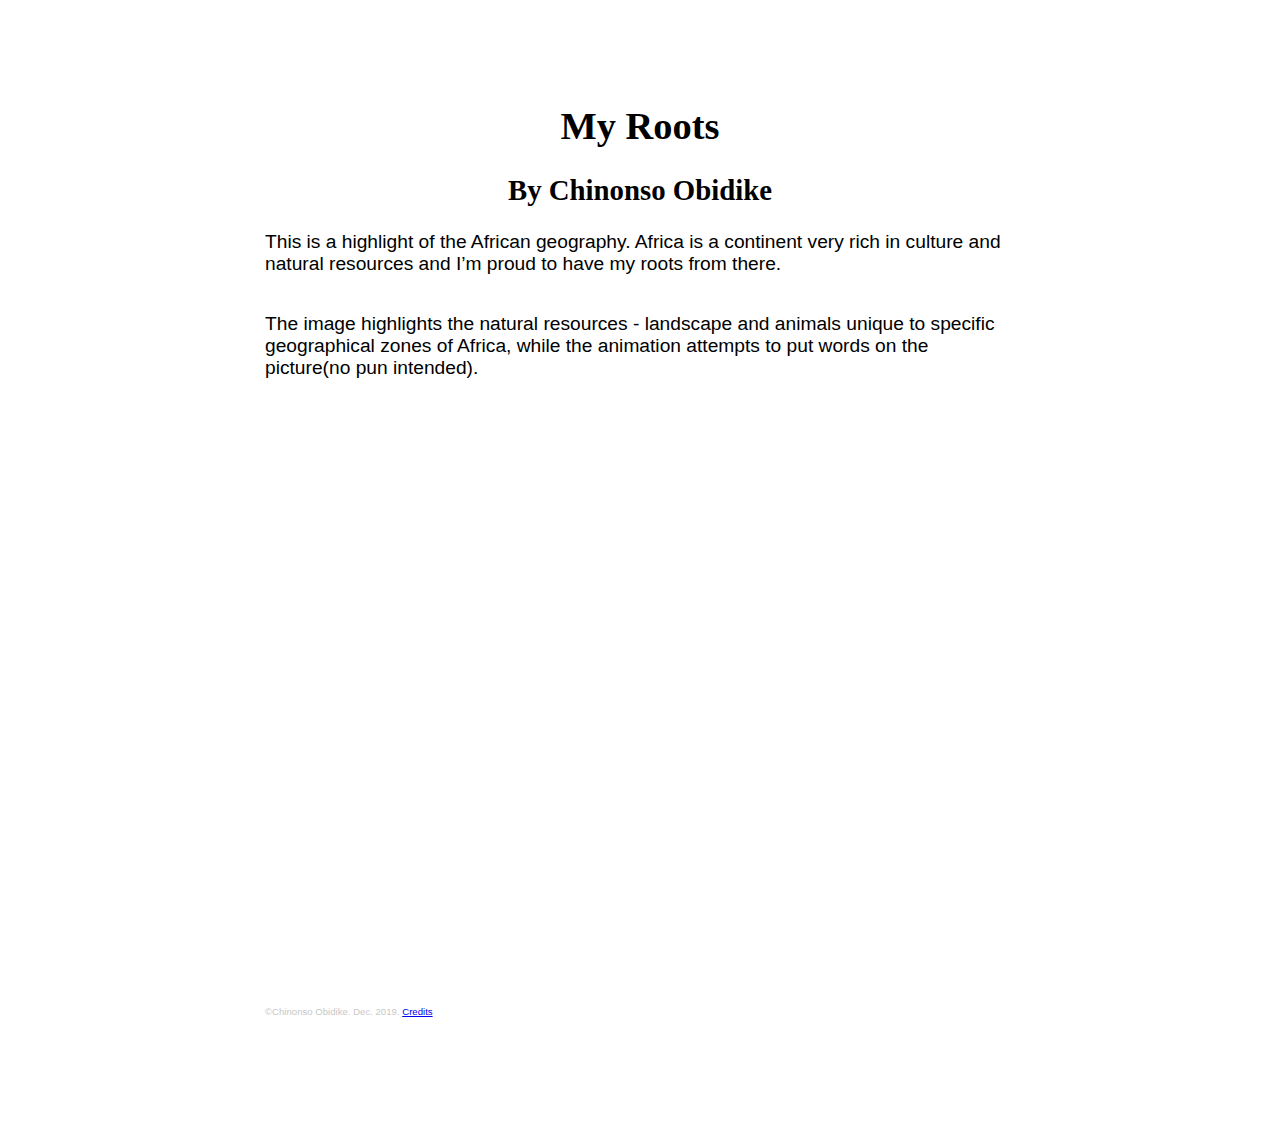
<file: index.html>
</html><!DOCTYPE html>
<html lang="">
  <head>
    <meta charset="utf-8">
    <meta name="viewport" content="width=device-width, initial-scale=1.0">
    <title>My Roots</title>
    <link rel="stylesheet" type="text/css" href="styles.css">
  </head>
  <body>
    <h1>My Roots</h1>
    <h2>By Chinonso Obidike</h2>
    <p>This is a highlight of the African geography.
      Africa is a continent very rich in culture and natural resources
      and I’m proud to have my roots from there. </p>
    <p>The image highlights the natural resources - landscape and animals unique
      to specific geographical zones of Africa, while the animation attempts to
      put words on the picture(no pun intended).</p>

    <iframe width="850" height="550" src="https://www.youtube.com/embed/sndl4mWy30g"
    frameborder="0" allow="accelerometer; autoplay; encrypted-media; gyroscope; picture-in-picture"
    allowfullscreen></iframe>

    <p class="credits">&copy;Chinonso Obidike. Dec. 2019. <a href="citation.html" target="_blank"> Credits</a> </p>
  </body>
</html>
</file>
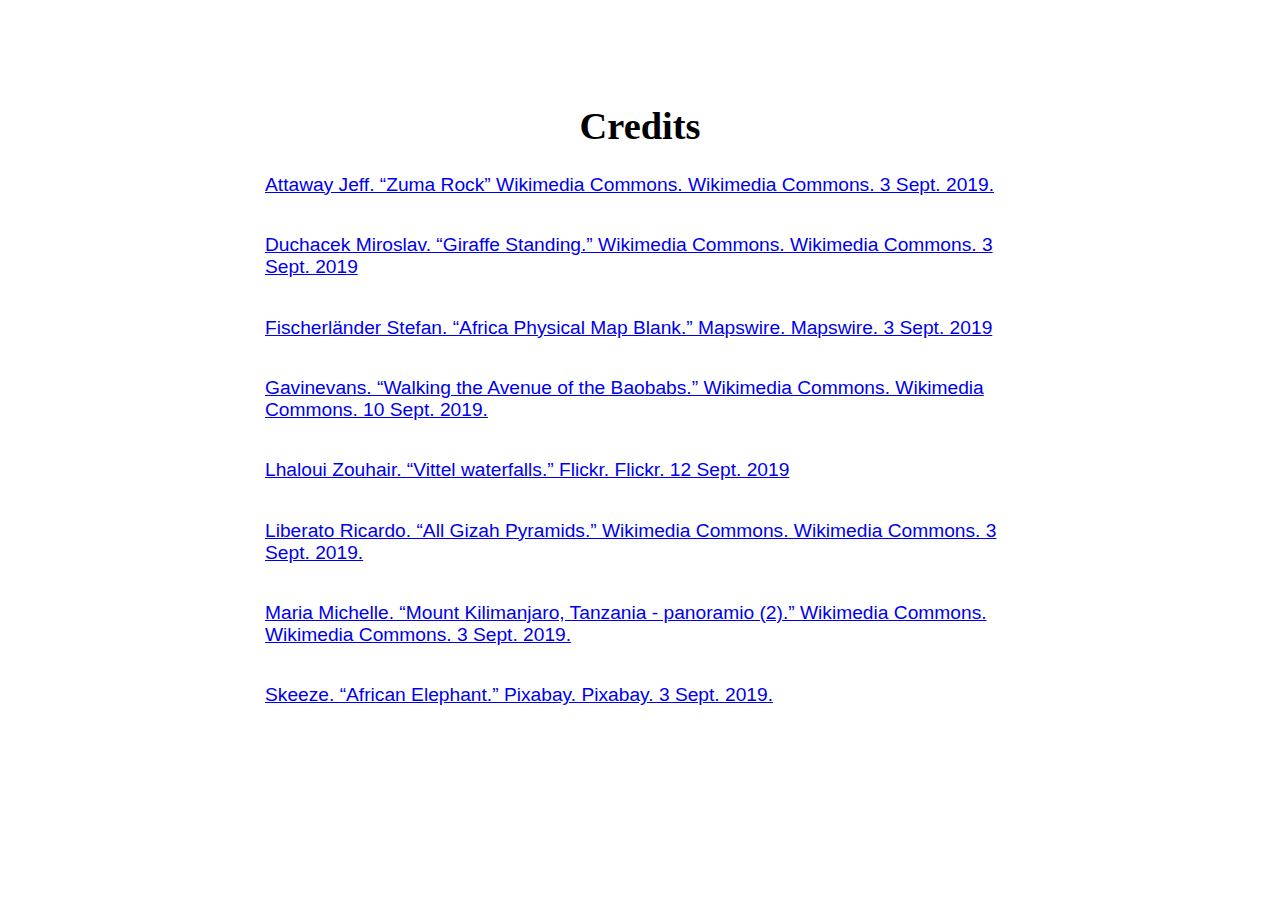
<file: citation.html>
</html><!DOCTYPE html>
<html lang="">
  <head>
    <meta charset="utf-8">
    <meta name="viewport" content="width=device-width, initial-scale=1.0">
    <title>Credits</title>
    <link rel="stylesheet" type="text/css" href="styles.css">
  </head>
  <body>
<h1>Credits</h1>
<p><a href="https://commons.wikimedia.org/wiki/File:Zuma_Rock.jpg">Attaway Jeff.  “Zuma Rock” Wikimedia Commons. Wikimedia Commons. 3 Sept. 2019.</a> </p>
    <p><a href="https://commons.wikimedia.org/wiki/File:Giraffe_standing.jpg">Duchacek Miroslav. “Giraffe Standing.” Wikimedia Commons. Wikimedia Commons. 3 Sept. 2019</a></p>
    <p><a href="https://mapswire.com/maps/africa/africa-physical-map-blank-large.jpg">Fischerländer Stefan.  “Africa Physical Map Blank.”  Mapswire. Mapswire.  3 Sept. 2019</a></p> 
   <p><a href="https://commons.wikimedia.org/wiki/File:Walking_the_Avenue_of_the_Baobabs.jpg">Gavinevans. “Walking the Avenue of the Baobabs.” Wikimedia Commons. Wikimedia Commons. 10 Sept. 2019.</a></p>  
   <p><a href="https://www.flickr.com/photos/moroccanprince/6529081543/sizes/l">Lhaloui Zouhair. “Vittel waterfalls.” Flickr. Flickr. 12 Sept. 2019</a></p>  
  <p><a href="https://commons.wikimedia.org/wiki/File:All_Gizah_Pyramids.jpg">Liberato Ricardo. “All Gizah Pyramids.” Wikimedia Commons. Wikimedia Commons. 3 Sept. 2019.</a></p>   
   <p><a href="https://commons.wikimedia.org/wiki/File:Mount_Kilimanjaro,_Tanzania_-_panoramio_(2).jpg">Maria Michelle. “Mount Kilimanjaro, Tanzania - panoramio (2).” Wikimedia Commons. Wikimedia Commons. 3 Sept. 2019.</a></p>  
  <p><a href="https://pixabay.com/photos/african-elephant-tusks-trunk-mammal-591449/">Skeeze. “African Elephant.” Pixabay. Pixabay. 3 Sept. 2019.</a></p>   
    

</body>
</html>
</file>
<file: styles.css>
body{padding: 5em;
    font-size: 1.2em;
    font-family: "Gill Sans", sans-serif;
}

h1,h2{text-align: center;
  font-family: cursive;
}

p{width:750px;}
/*The next rule centers and spaces the media*/
img, video, audio, canvas, p, iframe{
    display: block;
    margin: 0 auto;
    padding-bottom: 2em}
.credits{font-size: 0.5em;
    color: rgb(200,200,200);}
</file>
